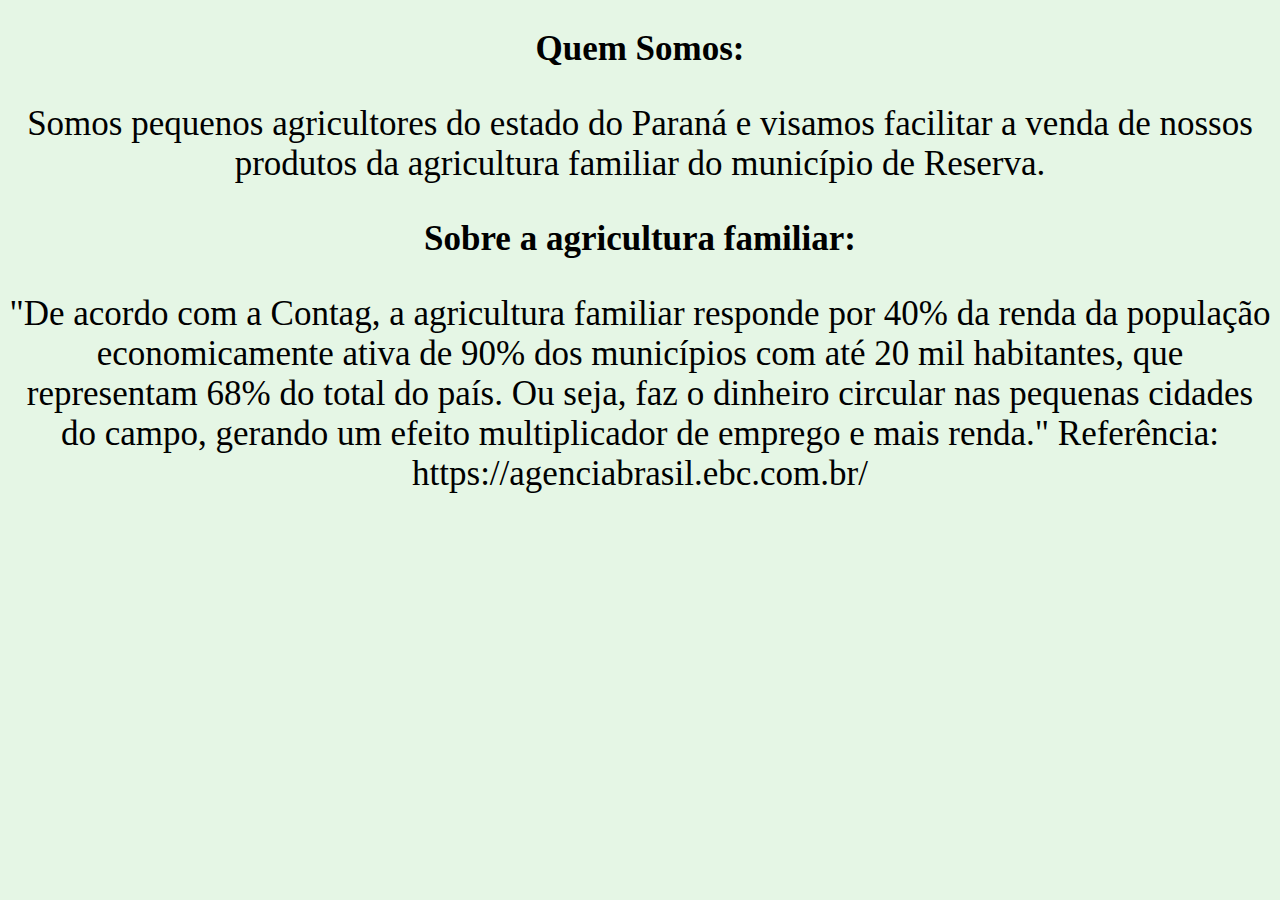
<file: quemsomos.html>
<!DOCTYPE html>
<html lang="pt-br">
<head>
    <meta charset="UTF-8">
    <meta name="viewport" content="width=device-width, initial-scale=1.0">
    <title>Quem Somos</title>
    <link rel="stylesheet" type="text/css" href="style.css">
<h2 class="desc-agricultores">Quem Somos:</h2>
<p class="desc-agricultores">Somos pequenos agricultores do estado do Paraná e visamos facilitar a 
venda de nossos produtos da agricultura familiar do município de Reserva.</p> 

<h2 class="desc-agricultores">Sobre a agricultura familiar:</h2>
<p class="desc-agricultores">"De acordo com a Contag, a agricultura familiar responde por 40% da renda da 
população economicamente ativa de 90% dos municípios com até 20 mil habitantes, 
que representam 68% do total do país. Ou seja, faz o dinheiro circular nas pequenas 
cidades do campo, gerando um efeito multiplicador de emprego e mais renda." 
Referência: https://agenciabrasil.ebc.com.br/</p>
</file>
<file: style.css>
body {
    background-color: rgb(229, 246, 229);
}

.cabeçalho {
    margin-bottom: 0px;
    display: flex;
    justify-content: space-around;
    align-items: center;
    border: 2px solid green;
    background-image: url(wp9212011.jpg);
    background-size: cover;
    background-position: 50% 75%;
}

.cabeçalho-título {
    color: black;
    font-size: 100px;
    font-family: "Irish grover";
    background-color: rgba(229, 246, 229, 0.8);
    border: 2px solid rgb(20, 55, 20);
    padding: 20px;
    padding-top: 10px;
    border-radius: 5px;
    
}

.cab-text-border {
    -webkit-text-stroke-color: rgb(255, 255, 255);
    -webkit-text-stroke-width: 2px;
}

.cabeçalho-logotipo {
    margin-left: 5px;
    margin-right: 5px;
    width: 180px;
    padding: 10px;
    border-radius: 5px;
    background-color: rgba(229, 246, 229, 0.8);
    border: 2px solid rgb(20, 55, 20);
}

.produtos {
    height: 180px;
    display: flex;
    justify-content: space-between;
}

.link-quemsomos {
    color:darkslateblue;
}
.quemsomos-texto {
    margin: 0;
    border: 2px solid rgb(20, 55, 20);
    margin-top: 53px;
    padding: 15px;
    margin-left: 20px;
    align-items: center;
    text-align: center;
    border-radius: 5px;
}

.desc-agricultores{
    font-size: 35px;
    font-family: "Anton";
    text-align: center;

}
.ofertas-texto {
    margin: 0;
    border: 2px solid rgb(20, 55, 20);
    margin-top: 65px;
    padding: 15px;
    margin-right: 20px;
    align-items: center;
    text-align: center;
    border-radius: 5px;
}

.link-ofertas {
    color: red;
}

.grupo-ofertas{
    background-color: transparent;
    border: none;
    cursor: pointer;
}

.wpp-imagem{
    width: 80px;
    height: auto;
    margin-top: 15px;
    margin-left: 60px;
}

.nossos-produtos-titulo {
font-size: 64px;
line-height: 150px;
-webkit-text-stroke-color: rgb(255, 255, 255);
-webkit-text-stroke-width: 2px;
color: black;
font-family: "Irish grover";
align-items: center;
margin: 0;
margin-top: 20px;
}

.Nossos-produtos-div {
    background-color: rgb(229, 246, 229);
    color: black;
    padding: 10px;
    font-size: 30px;
    text-align: center;
    font-family: "Anton";
}

.secao{
    display: flex;
    justify-content: space-between;
    border: 2px solid green;
    margin-top: 10px;
}

.it2{
    margin-left: 200px;
}

.it3 {
    margin-left: 200px;
}

.imagem-mel{
    height: 280px;
    width: 280px;
    border-radius: 10px;
    margin-top: 15px;
}

.imagem-pinhao{
    height: 300px;
    width: 300px;
    border-radius: 10px;
    margin-top: 20px;
    margin-left: 20px;
}

.imagem-abobora{
    height: 260px;
    width: 300px;
    margin-right: 5px;
    border-radius: 10px;
    margin-top: 35px;
    
}

.pinhao-abobora{
    display: flex;
    position: relative;
    border: 2px solid green;
    margin-top: 10px;
}

.imagem-queijo{
    height: 300px;
    width: 300px;
    border-radius: 10px;
    margin-top: 15px;
}

.queijo{
    text-align: center;
}

.secao2{
    margin-left: 700px;
}

.descricao{
    text-align: center;
    font-size: 30px;
    font-family: "Anton";
}

.imagem-milho{
    height: 240px;
    width: 300px;
    border-radius: 10px;
    margin-top: 35px;
    margin-left: 20px;
}
.imagem-tomate{
    height: 260px;
    width: 280px;
    margin-right: 5px;
    border-radius: 10px;
    margin-top: 35px;
}

.desc-milho{
    text-align: center;
    font-size: 30px;
    font-family: "Anton"
}

.desc{
    text-align: center;
    font-size: 30px;
    font-family: "Anton"
}

.milho-tomate{
    display: flex;
    position: relative;
    border: 2px solid green;
    margin-top: 10px;
}

.espaço-3{
    margin-left: 700px;
}

.imagem-ovo{
    height: 240px;
    width: 300px;
    border-radius: 10px;
    margin-top: 35px;
    margin-left: 20px;
}

.imagem-melancia{
    height: 190px;
    width: 250px;
    border-radius: 10px;
    margin-top: 35px;
}

.desc-ovo{
    text-align: center;
    font-size: 30px;
    font-family: "Anton"
}

.desc-melancia{
    text-align: center;
    font-size: 30px;
    font-family: "Anton"
}

.ovo-melancia{
    display: flex;
    position: relative;
    border: 2px solid green;
    margin-top: 10px;
}

.espaço-4{
    margin-left: 700px;
}

.imagem-laranja{
    height: 240px;
    width: 265px;
    margin-right: 5px;
    border-radius: 10px;
    margin-top: 35px;
    margin-left: 20px;
}

.imagem-mandioca{
    height: 260px;
    width: 280px;
    border-radius: 10px;
    margin-top: 35px;
}

.desc-mandioca{
    text-align: center;
    font-size: 30px;
    font-family: "Anton"
}

.desc-laranja{
    text-align: center;
    font-size: 30px;
    font-family: "Anton"
}

.laranja-mandioca{
    display: flex;
    position: relative;
    border: 2px solid green;
    margin-top: 10px;
}

.espaço-5{
    margin-left: 700px;
}

.imagem-jilo{
    height: 240px;
    width: 300px;
    border-radius: 10px;
    margin-top: 35px;
    margin-left: 20px;
}

.imagem-leite{
    height: 255px;
    width: 280px;
    margin-right: 5px;
    border-radius: 10px;
    margin-top: 35px;
}

.desc-jilo{
    text-align: center;
    font-size: 30px;
    font-family: "Anton"
}

.desc-leite{
    text-align: center;
    font-size: 30px;
    font-family: "Anton"
}

.jilo-leite{
    display: flex;
    position: relative;
    border: 2px solid green;
    margin-top: 10px;
}

.espaço-6{
    margin-left: 700px;
}

.rodapé{
    font-size: 20px;
    display: flex;
    justify-content: space-around;
    padding: 50px 0;
    align-items: center;
    height: auto;
    width: auto;
    background-image: url(image\ copy\ 2.png) ;
    background-size: cover;
    background-position: 50% ;
    border: 2px solid green;
}

.logo-estado {
    margin-left: 30px;
    height: 180px;
    width: 230px;
    background-color: rgba(229, 246, 229, 0.8);
    border: 2px solid rgb(20, 55, 20);
    padding: 20px;
    border-radius: 5px;
}

.logo-reserva{
    background-color: rgba(229, 246, 229, 0.8);
    border: 1px solid rgb(20, 55, 20);
    padding: 20px;
    border-radius: 5px;
    width: 90%;
    height: auto;
    
}

.logo-instagram{
    position: absolute;
    margin-top: -110px;
    margin-left: 150px;
    height: 70px;   
    width: 70px;
}

.rodape-frase{
    font-size: 50px;
    font-weight: 800;
    font-family: "Irish grover";
    color: rgb(0, 0, 0);
    margin-left: 5px;
    text-align: center;
    -webkit-text-stroke-color: rgb(255, 255, 255);
    -webkit-text-stroke-width: 2px;
}

.contato{
    display: block;
    position: absolute;
    margin-top: -85px;
    margin-left: 800px;
    height: 70px;   
    width: 70px;

}

.importante{
    position: absolute;
    align-items: center;
    margin-left: 200px;
    font-size: 50px;
      font-weight: 800;
    margin-top: -50px; 
    font-family: "Irish grover";
    -webkit-text-stroke-color: rgb(255, 255, 255);
    -webkit-text-stroke-width: 1px;
  }

  .desenvolvedor{
    margin-left: 160px;
  }
  

@media only screen and (max-width: 480px) {
    .cabeçalho {
        flex-direction: column;
        justify-content: center;
        align-items: center;
    }

    .cabeçalho-título {
        font-size: 45px;
        padding: 10px;
    }

    .cabeçalho-logotipo {
        width: 120px;
        padding: 5px;
    }

    .produtos {
        flex-direction: column;
        height: auto;
    }

    .quemsomos-texto, .ofertas-texto {
        margin: 20px;
        padding: 10px;
        margin-left: 10px;
        margin-right: 10px;
    }

    .nossos-produtos-titulo {
        font-size: 40px;
        line-height: 80px;
      margin: 0 auto;
    }

    .Nossos-produtos-div, .descricao .desc-milho, .desc, .desc-ovo, .desc-melancia, .desc-mandioca, .desc-laranja, .desc-jilo, .desc-leite {
        font-size: 20px;
        padding: 5px;
    }

    .imagem-mel, .imagem-pinhao, .imagem-abobora, .imagem-queijo, .imagem-milho, .imagem-tomate, .imagem-ovo, .imagem-melancia, .imagem-laranja, .imagem-mandioca, .imagem-jilo, .imagem-leite {
        width: 100%;
        height: auto;
        margin-top: 10px;
        margin: 0 auto;
    }

    .secao, .pinhao-abobora, .milho-tomate, .ovo-melancia, .laranja-mandioca, .jilo-leite {
        flex-direction: column;
        align-items: center;
    }

    .rodapé {
        flex-direction: column;
        padding: 20px 0;
    }

    .logo-estado {
        width: 150px;
        height: auto;
    }
  
  .logo-reserva{
    width: 150px;
    height: auto;
  }

    .logo-instagram {
        width: 50px;
        height: auto;
    }

    .rodape-frase {
        font-size: 20px;
        -webkit-text-stroke-width: 1px;
        margin: 10px;
    }

    .contato {
        text-align: center;
    }
}
</file>
